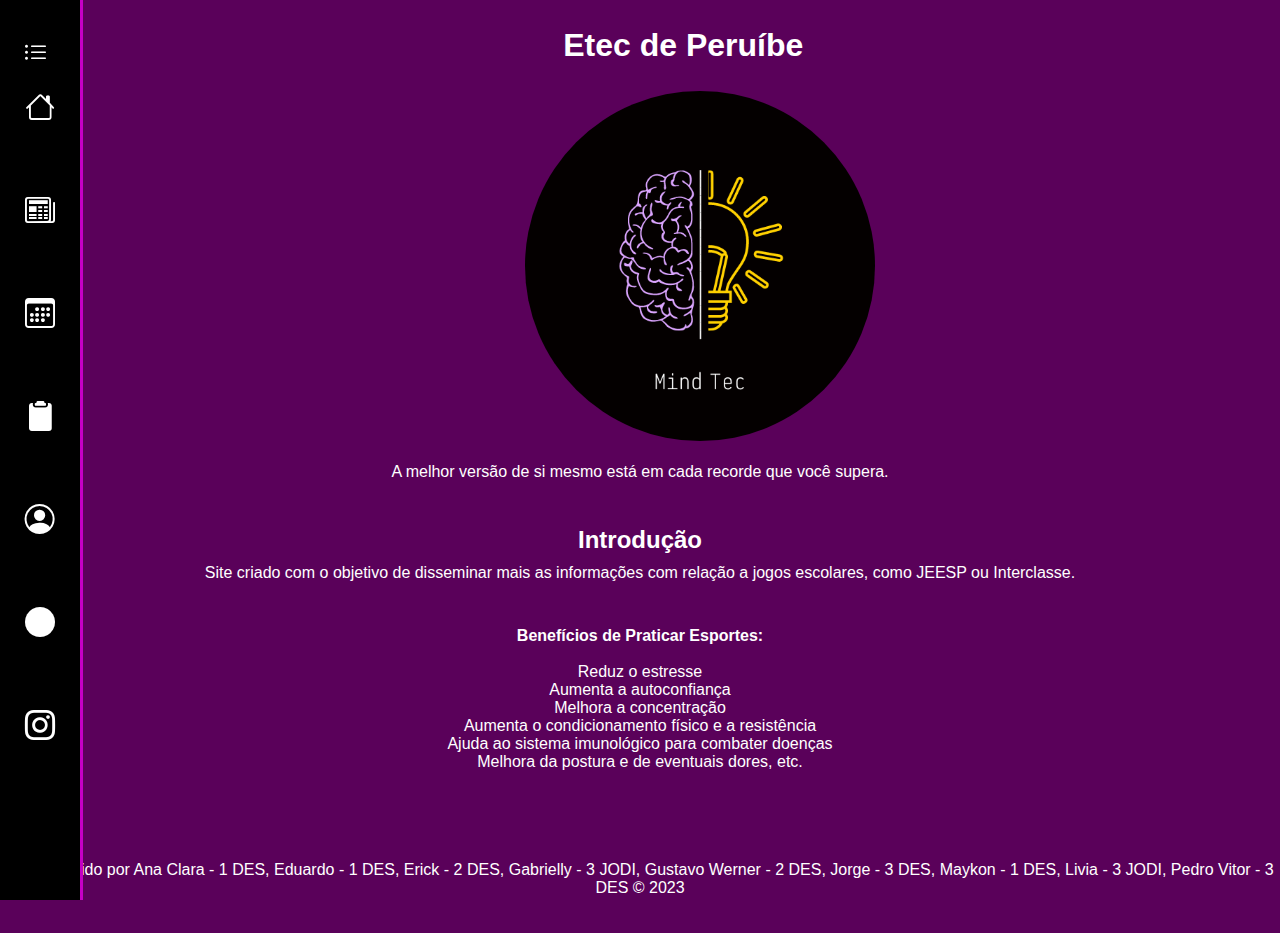
<file: index.html>
<!DOCTYPE html>
<html lang="pt-br">
<head>
    <meta charset="UTF-8">
    <meta http-equiv="X-UA-Compatible" content="IE=edge">
    <meta name="viewport" content="width=device-width, initial-scale=1.0">
    <link rel="stylesheet" type="text/css" href="pag/css/lateral.css" media="screen" />
    <link rel="stylesheet" type="text/css" href="pag/css/style.css" media="screen" />
    <link rel="stylesheet" href="https://cdn.jsdelivr.net/npm/bootstrap-icons@1.10.5/font/bootstrap-icons.css">
    <title>Mind Tec</title>
</head>
<body>
    <nav class="menu-lateral">
        <div class="btn-expandir" id="btn-exp">
            <i class="bi bi-list-ul"></i>
        </div>
        <ul>
            <li class="item-menu">
                <a href="index.html">
                    <span class="icon"><i class="bi bi-house" ></i></span>
                    <span class="txt-link">Home</span>
                </a>
            </li>
            <li class="item-menu">
                <a href="pag/jornal.html">
                    <span class="icon"><i class="bi bi-newspaper"></i></i></span>
                    <span class="txt-link">Jornal</span>
                </a>
            </li>
            <li class="item-menu">
                <a href="pag/calendario.html">
                    <span class="icon"><i class="bi bi-calendar3"></i></span>
                    <span class="txt-link">Calendário</span>
                </a>
            </li>
            <li class="item-menu">
                <a href="pag/jogos.html">
                    <span class="icon"><i class="bi bi-clipboard2-fill"></i></span>
                    <span class="txt-link">Jogos</span>
                </a>
            </li>
            <li class="item-menu">
                <a href="pag/usuario.html">
                    <span class="icon"><i class="bi bi-person-circle"></i></span>
                    <span class="txt-link">Usuário</span>
                </a>
            </li>
            <li class="item-menu">
                <a href="pag/jeesp.html">
                    <span class="icon"><i class="bi bi-circle-fill"></i></span>
                    <span class="txt-link">JEESP</span>
                </a>
            </li>
            <li class="item-menu">
                <a href="https://www.instagram.com/mind_tec_/">
                    <span class="icon"><i class="bi bi-instagram"></i></i></span>
                    <span class="txt-link">Instagram</span>
                </a>
            </li>
        </ul>
    </nav>

    <div class="fundo">
        <h1>Etec de Peruíbe</h1>
        <img src="pag/img/logo.png" width="350px" height="350px">
        <p>A melhor versão de si mesmo está em cada recorde que você supera.</p>
    </div>

    <div class="intro">
        <h2>Introdução</h2>
        <p>Site criado com o objetivo de disseminar mais as informações com relação a jogos escolares, como JEESP ou Interclasse.</p>
    </div>

    <div class="outros">
        <p><h4>Benefícios de Praticar Esportes:</h4> 
            <br>Reduz o estresse
            <br>Aumenta a autoconfiança
            <br>Melhora a concentração
            <br>Aumenta o condicionamento físico e a resistência
            <br>Ajuda ao sistema imunológico para combater doenças
            <br>Melhora da postura e de eventuais dores, etc.</p>
    </div>


    <footer>Desenvolvido por Ana Clara - 1 DES, Eduardo - 1 DES, Erick - 2 DES, Gabrielly - 3 JODI, Gustavo Werner - 2 DES, Jorge - 3 DES, Maykon - 1 DES, Livia - 3 JODI, Pedro Vitor - 3 DES &copy; 2023 <br><br><br></footer>
    <script src="pag/js/script.js"></script>
</body>
</html>
</file>
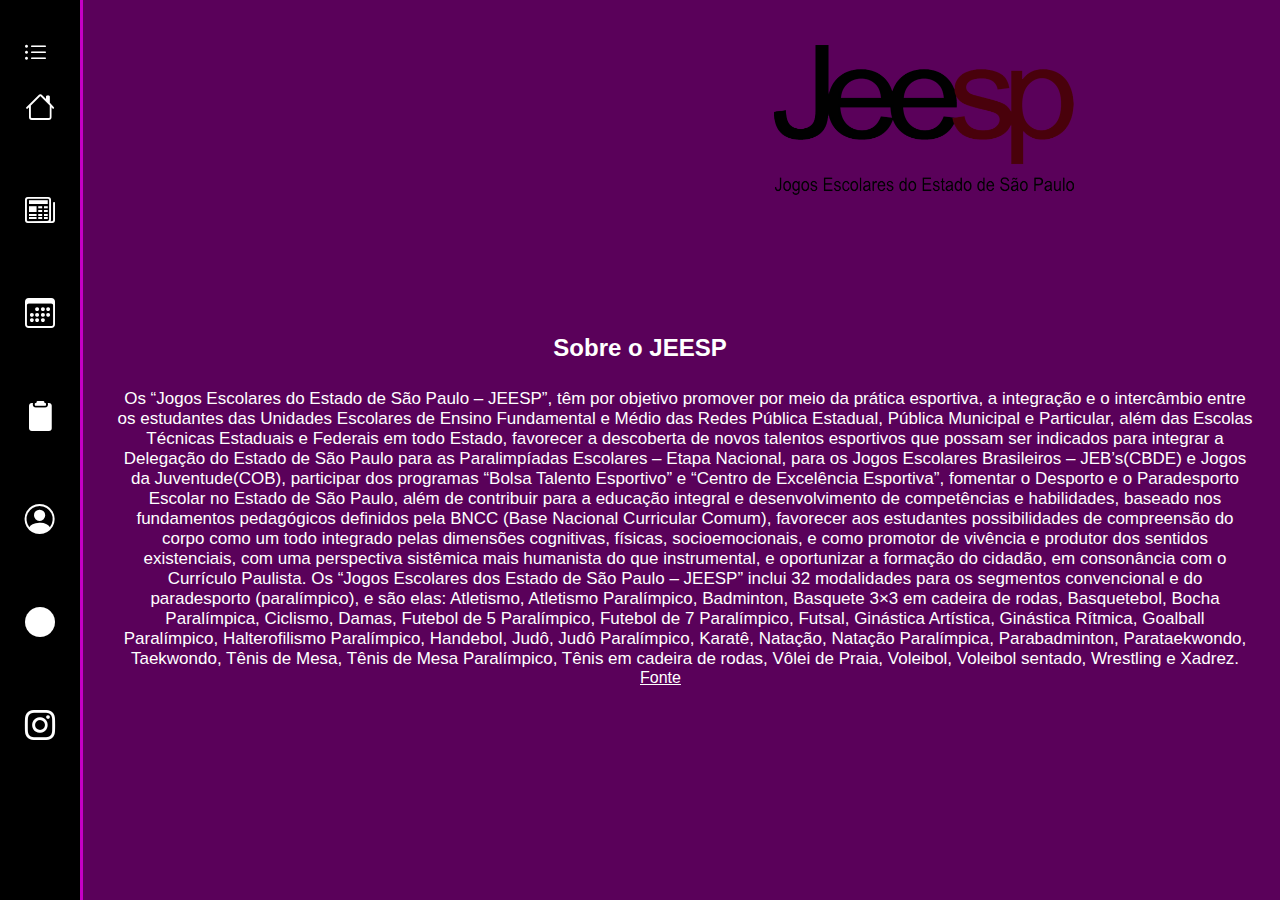
<file: pag/jeesp.html>
<!DOCTYPE html>
<html lang="pt-br">
<head>
    <meta charset="UTF-8">
    <meta http-equiv="X-UA-Compatible" content="IE=edge">
    <meta name="viewport" content="width=device-width, initial-scale=1.0">
    <link rel="stylesheet" type="text/css" href="css/lateral.css" media="screen" />
    <link rel="stylesheet" type="text/css" href="css/jeesp.css" media="screen" />
    <link rel="stylesheet" href="https://cdn.jsdelivr.net/npm/bootstrap-icons@1.10.5/font/bootstrap-icons.css">
    <title>Sobre o JEESP - Mind Tec</title>
</head>
<body>
    <nav class="menu-lateral">
        <div class="btn-expandir" id="btn-exp">
            <i class="bi bi-list-ul"></i>
        </div>
        <ul>
            <li class="item-menu">
                <a href="../index.html">
                    <span class="icon"><i class="bi bi-house" ></i></span>
                    <span class="txt-link">Home</span>
                </a>
            </li>
            <li class="item-menu">
                <a href="jornal.html">
                    <span class="icon"><i class="bi bi-newspaper"></i></i></span>
                    <span class="txt-link">Jornal</span>
                </a>
            </li>
            <li class="item-menu">
                <a href="calendario.html">
                    <span class="icon"><i class="bi bi-calendar3"></i></span>
                    <span class="txt-link">Calendário</span>
                </a>
            </li>
            <li class="item-menu">
                <a href="jogos.html">
                    <span class="icon"><i class="bi bi-clipboard2-fill"></i></span>
                    <span class="txt-link">Jogos</span>
                </a>
            </li>
            <li class="item-menu">
                <a href="usuario.html">
                    <span class="icon"><i class="bi bi-person-circle"></i></span>
                    <span class="txt-link">Usuário</span>
                </a>
            </li>
            <li class="item-menu">
                <a href="jeesp.html">
                    <span class="icon"><i class="bi bi-circle-fill"></i></span>
                    <span class="txt-link">JEESP</span>
                </a>
            </li>
            <li class="item-menu">
                <a href="https://www.instagram.com/mind_tec_/">
                    <span class="icon"><i class="bi bi-instagram"></i></i></span>
                    <span class="txt-link">Instagram</span>
                </a>
            </li>
        </ul>
    </nav>

    

    <div class="jeesp">
        <img src="img/logojeesp.png" width="300px" height="150px">
        <h2>Sobre o JEESP</h2>
        <p>Os “Jogos Escolares do Estado de São Paulo – JEESP”, têm por objetivo promover por meio da prática esportiva, a integração e o intercâmbio entre os estudantes das Unidades Escolares de Ensino Fundamental e Médio das Redes Pública Estadual, Pública Municipal e Particular, além das Escolas Técnicas Estaduais e Federais em todo Estado, favorecer a descoberta de novos talentos esportivos que possam ser indicados para integrar a Delegação do Estado de São Paulo para as Paralimpíadas Escolares – Etapa Nacional, para os Jogos Escolares Brasileiros – JEB’s(CBDE) e Jogos da Juventude(COB), participar dos programas “Bolsa Talento Esportivo” e “Centro de Excelência Esportiva”, fomentar o Desporto e o Paradesporto Escolar no Estado de São Paulo, além de contribuir para a educação integral e desenvolvimento de competências e habilidades, baseado nos fundamentos pedagógicos definidos pela BNCC (Base Nacional Curricular Comum), favorecer aos estudantes possibilidades de compreensão do corpo como um todo integrado pelas dimensões cognitivas, físicas, socioemocionais, e como promotor de vivência e produtor dos sentidos existenciais, com uma perspectiva sistêmica mais humanista do que instrumental, e oportunizar a formação do cidadão, em consonância com o Currículo Paulista.
            Os “Jogos Escolares dos Estado de São Paulo – JEESP” inclui 32 modalidades para os segmentos convencional e do paradesporto (paralímpico), e são elas: Atletismo, Atletismo Paralímpico, Badminton, Basquete 3×3 em cadeira de rodas, Basquetebol, Bocha Paralímpica, Ciclismo, Damas, Futebol de 5 Paralímpico, Futebol de 7 Paralímpico, Futsal, Ginástica Artística, Ginástica Rítmica, Goalball Paralímpico, Halterofilismo Paralímpico, Handebol, Judô, Judô Paralímpico, Karatê, Natação, Natação Paralímpica, Parabadminton, Parataekwondo, Taekwondo, Tênis de Mesa, Tênis de Mesa Paralímpico, Tênis em cadeira de rodas, Vôlei de Praia, Voleibol, Voleibol sentado, Wrestling e Xadrez.</p>
    </div>
    <div class="link"><a href="https://www.esportes.sp.gov.br/jeesp/">Fonte</a></div>
    
    <script src="js/script.js"></script>
</body>
</html>
</file>
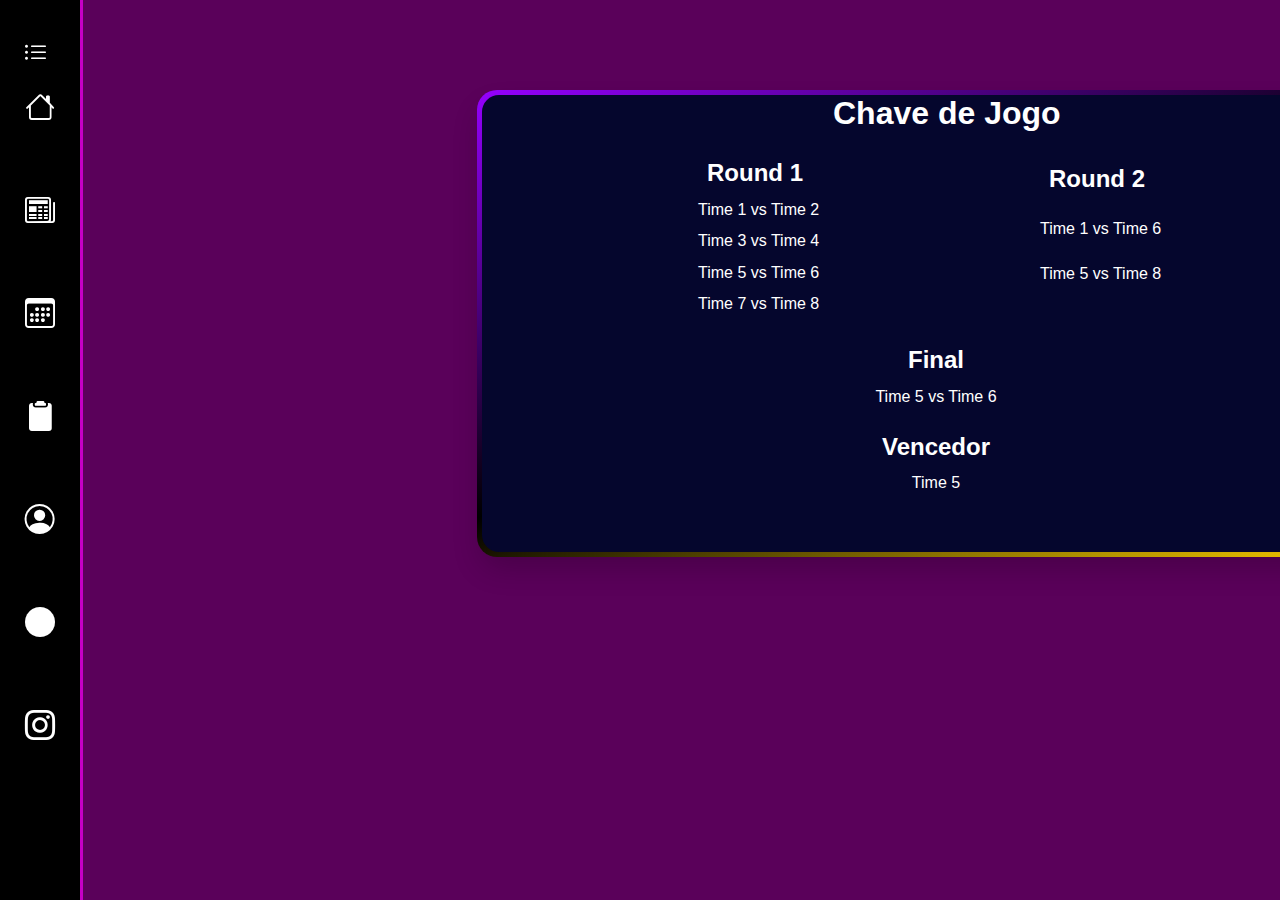
<file: pag/jogos.html>
<!DOCTYPE html>
<html lang="pt-br">
<head>
    <meta charset="UTF-8">
    <meta http-equiv="X-UA-Compatible" content="IE=edge">
    <meta name="viewport" content="width=device-width, initial-scale=1.0">
    <link rel="stylesheet" type="text/css" href="css/lateral.css" media="screen" />
    <link rel="stylesheet" type="text/css" href="css/jogos.css" media="screen" />
    <link rel="stylesheet" href="https://cdn.jsdelivr.net/npm/bootstrap-icons@1.10.5/font/bootstrap-icons.css">
    <title>Jogos - Mind tec</title>
</head>
<body>
    <nav class="menu-lateral">
        <div class="btn-expandir" id="btn-exp">
            <i class="bi bi-list-ul"></i>
        </div>
        <ul>
            <li class="item-menu">
                <a href="../index.html">
                    <span class="icon"><i class="bi bi-house" ></i></span>
                    <span class="txt-link">Home</span>
                </a>
            </li>
            <li class="item-menu">
                <a href="jornal.html">
                    <span class="icon"><i class="bi bi-newspaper"></i></i></span>
                    <span class="txt-link">Jornal</span>
                </a>
            </li>
            <li class="item-menu">
                <a href="calendario.html">
                    <span class="icon"><i class="bi bi-calendar3"></i></span>
                    <span class="txt-link">Calendário</span>
                </a>
            </li>
            <li class="item-menu">
                <a href="jogos.html">
                    <span class="icon"><i class="bi bi-clipboard2-fill"></i></span>
                    <span class="txt-link">Jogos</span>
                </a>
            </li>
            <li class="item-menu">
                <a href="usuario.html">
                    <span class="icon"><i class="bi bi-person-circle"></i></span>
                    <span class="txt-link">Usuário</span>
                </a>
            </li>
            <li class="item-menu">
                <a href="jeesp.html">
                    <span class="icon"><i class="bi bi-circle-fill"></i></span>
                    <span class="txt-link">JEESP</span>
                </a>
            </li>
            <li class="item-menu">
                <a href="https://www.instagram.com/mind_tec_/">
                    <span class="icon"><i class="bi bi-instagram"></i></i></span>
                    <span class="txt-link">Instagram</span>
                </a>
            </li>
        </ul>
    </nav>  

    
    <div class="card">
        <div class="card__content">
	    <div class="round">
            <h1>Chave de Jogo</h1>
		    <h2>Round 1</h2>
		    <ul>
			    <li>Time 1 vs Time 2</li>
			    <li>Time 3 vs Time 4</li>
			    <li>Time 5 vs Time 6</li>
			    <li>Time 7 vs Time 8</li>
		    </ul>
	    </div>
	    <div class="round2">
		    <h2>Round 2</h2>
		    <ul>
			    <li>Time 1 vs Time 6</li>
			    <li>Time 5 vs Time 8</li>
		    </ul>
	    </div>
	    <div class="roundend">
		    <h2>Final</h2>
		    <ul>
			    <li>Time 5 vs Time 6</li>
		    </ul>
	    </div>
        <div class="winner">
		    <h2>Vencedor</h2>
		    <ul>
			    <li>Time 5</li>
		    </ul>
	    </div>
        </div>
    </div>


    
    <script src="js/script.js"></script>
</body>
</html>
</file>
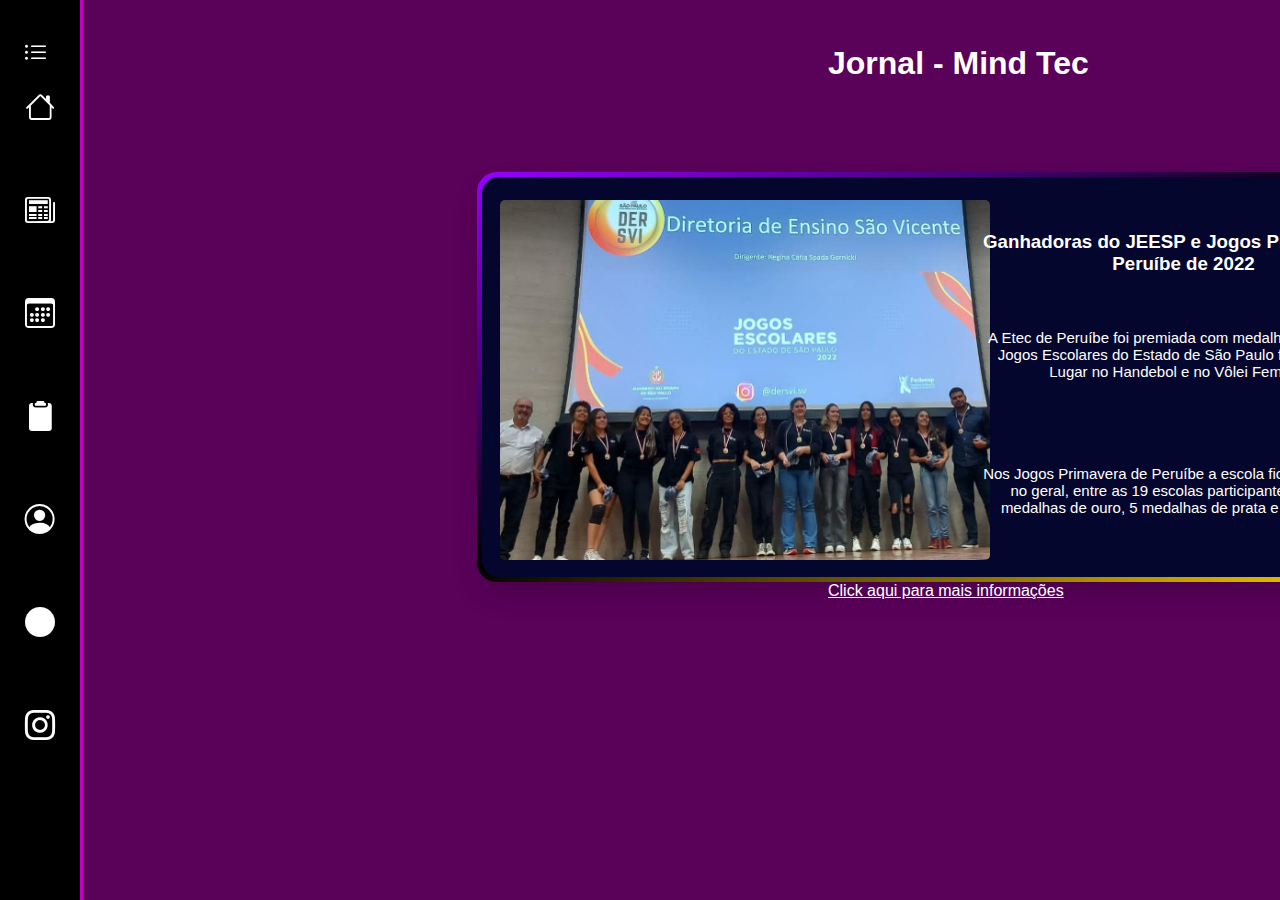
<file: pag/jornal.html>
<!DOCTYPE html>
<html lang="pt-br">
<head>
    <meta charset="UTF-8">
    <meta http-equiv="X-UA-Compatible" content="IE=edge">
    <meta name="viewport" content="width=device-width, initial-scale=1.0">
    <link rel="stylesheet" type="text/css" href="css/lateral.css" media="screen" />
    <link rel="stylesheet" type="text/css" href="css/jornal.css"/>
    <link rel="stylesheet" href="https://cdn.jsdelivr.net/npm/bootstrap-icons@1.10.5/font/bootstrap-icons.css">
    <title>Jornal - Mind Tec</title>
</head>
<body>
    <nav class="menu-lateral">
        <div class="btn-expandir" id="btn-exp">
            <i class="bi bi-list-ul"></i>
        </div>
        <ul>
            <li class="item-menu">
                <a href="../index.html">
                    <span class="icon"><i class="bi bi-house" ></i></span>
                    <span class="txt-link">Home</span>
                </a>
            </li>
            <li class="item-menu">
                <a href="jornal.html">
                    <span class="icon"><i class="bi bi-newspaper"></i></i></span>
                    <span class="txt-link">Jornal</span>
                </a>
            </li>
            <li class="item-menu">
                <a href="calendario.html">
                    <span class="icon"><i class="bi bi-calendar3"></i></span>
                    <span class="txt-link">Calendário</span>
                </a>
            </li>
            <li class="item-menu">
                <a href="jogos.html">
                    <span class="icon"><i class="bi bi-clipboard2-fill"></i></span>
                    <span class="txt-link">Jogos</span>
                </a>
            </li>
            <li class="item-menu">
                <a href="usuario.html">
                    <span class="icon"><i class="bi bi-person-circle"></i></span>
                    <span class="txt-link">Usuário</span>
                </a>
            </li>
            <li class="item-menu">
                <a href="jeesp.html">
                    <span class="icon"><i class="bi bi-circle-fill"></i></span>
                    <span class="txt-link">JEESP</span>
                </a>
            </li>
            <li class="item-menu">
                <a href="https://www.instagram.com/mind_tec_/">
                    <span class="icon"><i class="bi bi-instagram"></i></i></span>
                    <span class="txt-link">Instagram</span>
                </a>
            </li>
        </ul>
    </nav>

    <div class="name">
        <h1>Jornal - Mind Tec</h1>
    </div>
    

    <div class="card">
        <div class="card__content">
        <img src="img/jeesp1.png" width="490px" height="360px">
        <h3>Ganhadoras do JEESP e Jogos Primavera de Peruíbe de 2022</h4>
        <p>A Etec de Peruíbe foi premiada com medalhas do JEESP - Jogos Escolares do Estado de São Paulo ficando em 1º Lugar no Handebol e no Vôlei Feminino.
            <br>
            <br>
            <br>
            <br>
            <br>
            <br>
            Nos Jogos Primavera de Peruíbe a escola ficou em 5º lugar, no geral, entre as 19 escolas participantes. Foram 5 medalhas de ouro, 5 medalhas de prata e 4 de bronze.
        </p>
        </div>
    </div>

    <div class="link">
        <a href="https://www.instagram.com/mind_tec_/">Click aqui para mais informações</a>
    </div>

    
    <script src="js/script.js"></script>
</body>
</html>
</file>
<file: pag/css/lateral.css>
*{
    margin: 0;
    padding: 0;
    box-sizing: border-box;
    font-family: Arial, Helvetica, sans-serif;
}

body{
    background: rgb(90, 1, 90);
    color: white;
}

nav.menu-lateral{
    width: 80px;
    height: 100%;
    background-color: black;
    padding: 40px 0 40px 1%;
    box-shadow: 3px 0 0 rgb(197, 0, 197);
    
    position: fixed;
    top: 0;
    left: 0;
    overflow: hidden;
    transition: .5s;
}

nav.menu-lateral.expandir{
    width: 300px;
}

.btn-expandir{
    width: 100%;
    padding-left: 10px;
}

.btn-expandir > i{
    color: white;
    font-size: 24px;
}

ul{
    height: 100%;
    list-style-type: none;
}

ul li.item-menu:hover{
    background-color: rgb(197, 0, 197);
}

ul li.item-menu a{
    color: white;
    text-decoration: none;
    font-size: 20px;
    padding: 20px 4%;
    display: flex;
    margin-bottom: 20px;
    line-height: 40px;
}

ul li.item-menu a .txt-link{
    margin-left: 70px;
    transition: 1s;
    opacity: 0;
}

nav.menu-lateral.expandir .txt-link{
    margin-left: 40px;
    opacity: 1;
}

ul li.item-menu a .icon > i{
    font-size: 30px;
    margin-left: 10px;
}
</file>
<file: pag/css/style.css>
.fundo h1{
    margin-left: 44vw;
    margin-top: 3vh;
}

.fundo img{
    margin-top: 3vh;
    margin-left: 41vw;
    border-radius: 50%;
}

.fundo p{
    margin-top: 2vh;
    text-align: center;
}

.intro{
    margin-top: 5vh;
    text-align: center;
}


.intro p{
    margin-top: 10px;
}

.outros{
    margin-top: 5vh;
    text-align: center;
}


footer{
    margin-top: 10vh;
    text-align: center;
}

@media (max-width: 767px){
    .fundo img{
        width: 250px;
        height: 250px;
        border-radius: 50%;
        margin-left: 40%;
    }
    p{
        text-align: center;
        margin-left: 10%;
    }
    .fundo h1{
        margin-left: 40%;
    }
    .intro h2{
        margin-left: 10%;
    }
    .outros h4{
        margin-left: 10%;
    }
    .outros span{
        margin-left: 10%;
    }
    footer{
        bottom: 0;
        margin-left: 10%;
    }
}

@media (min-width: 768px) and (max-width: 991px) {
    .fundo img{
        width: 250px;
        height: 250px;
        border-radius: 50%;
        margin-left: 40%;
    }
    p{
        text-align: center;
        margin-left: 10%;
    }
    .fundo h1{
        margin-left: 40%;
    }
    .intro h2{
        margin-left: 10%;
    }
    .outros h4{
        margin-left: 10%;
        padding: 0.8vh;
    }
    .outros span{
        margin-left: 10%;
    }
    footer{
        bottom: 0;
        margin-left: 10%;
    }
}

@media (min-width: 992px) and (max-width: 1199px){
    .fundo img{
        margin-left: 37%;
    }
    p{
        text-align: center;
        margin-left: 10%;
    }
    .fundo h1{
        margin-left: 42%;
    }
    .intro h2{
        margin-left: 8%;
    }
    .outros h4{
        margin-left: 8%;
        padding: 0.8vh;
    }
    .outros span{
        margin-left: 8%;
    }
    footer{
        bottom: 0;
        margin-left: 8%;
    }
}
</file>
<file: pag/css/jeesp.css>
body{
    color: black;
}

.jeesp{
    color: white;
}

.jeesp img{
    margin-left: 86vh;
    margin-top: 5vh;
    mix-blend-mode: multiply;
}

.jeesp h2{
    margin-top: 15vh;
    text-align: center;
}

.jeesp p{
    font-size: 17px;
    margin-top: 3vh;
    margin-left: 13vh;
    margin-right: 3vh;
    text-align: center;
}

.link a{
    color: white;
    margin-left: 50%;
    margin-top: 100%;
}
</file>
<file: pag/css/jogos.css>
.card{
    width: 102vh;
    height: 467px;
    margin-top: 10vh;
    margin-left: 53vh;
    border-radius: 20px;
    padding: 5px;
    box-shadow: rgba(0, 0, 0, 0.2) 0 15px 30px -5px;
    background-image: linear-gradient(157deg,#9500ff, #000 50%, #FFD100);
}

.card__content{
    background: rgb(5, 6, 45);
    border-radius: 17px;
    width: 100%;
    height: 100%;
}

.card__content img{
    border-radius: 5px;
    margin-top: 2.5vh;
    margin-left: 2vh;
}

.card__content h3{
    margin-top: -37vh;
    margin-left: 55vh;
    text-align: center;
}

.card__content p{
    font-size: 15px;
    margin-top: 6vh;
    margin-left: 55vh;
    text-align: center;
}

.round{
    margin-left: 19vh;
}

.round h1{
    margin-left: 20vh;
}

.round li{
    margin-top: 1.5vh;
    margin-left: 5vh;
}

.round h2{
    margin-top: 3vh;
    margin-left: 6vh;    
}

.round2{
    margin-top: -19.4vh;
    margin-left: 57vh;
}

.round2 h2{
    margin-top: 3vh;
    margin-left: 6vh;    
}

.round2 li{
    margin-top: 3vh;
    margin-left: 5vh;
}

.roundend{
    margin-top: 7vh;
    text-align: center;
}
.roundend li{
    margin-top: 1.5vh;
}

.winner{
    margin-top: 3vh;
    text-align: center;
}

.winner li{
    margin-top: 1.5vh;
}
</file>
<file: pag/css/jornal.css>
.name{
    margin-top: 5vh;
    margin-left: 92vh;
}

.card{
    width: 102vh;
    height: 410px;
    margin-top: 10vh;
    margin-left: 53vh;
    border-radius: 20px;
    padding: 5px;
    box-shadow: rgba(0, 0, 0, 0.2) 0 15px 30px -5px;
    background-image: linear-gradient(157deg,#9500ff, #000 50%, #FFD100);
}

.card__content{
    background: rgb(5, 6, 45);
    border-radius: 17px;
    width: 100%;
    height: 100%;
}

.card__content img{
    border-radius: 5px;
    margin-top: 2.5vh;
    margin-left: 2vh;
}

.card__content h3{
    margin-top: -37vh;
    margin-left: 55vh;
    text-align: center;
}

.card__content p{
    font-size: 15px;
    margin-top: 6vh;
    margin-left: 55vh;
    text-align: center;
}

.link a{
    color: white;
    margin-left: 92vh;
}

@media (max-width: 767px) {
    .card{
        width: 62vh;
        height: 85vh;
        margin-left: 15%;
        margin-bottom: 50px;
    }
    .card__content img{
        margin-left: 8%;
        width: 50vh;
        height: 360px;
    }
    .name{
        margin-left: 37%;
    }
    .card__content h3{
       margin-left: 5%;
       margin-top: 10%;
       text-align: center;
    }
    .card__content p{
        margin-left: 8%;
        margin-top: 0.3vh;
        text-align: center;

    }
}
@media (min-width: 768px) and (max-width: 991px) {
    .card{
        margin-left: 10%;
    }
    .card__content h3{
        margin-left: 60%;
    }
    .card__content p{
        margin-left: 58%;

    }
}
@media (min-width: 992px) and (max-width: 1199px) {
    .card{
        margin-left: 10%;
    }
    .card__content h3{
        margin-left: 60%;
    }
    .card__content p{
        margin-left: 58%;
    }
}
</file>
